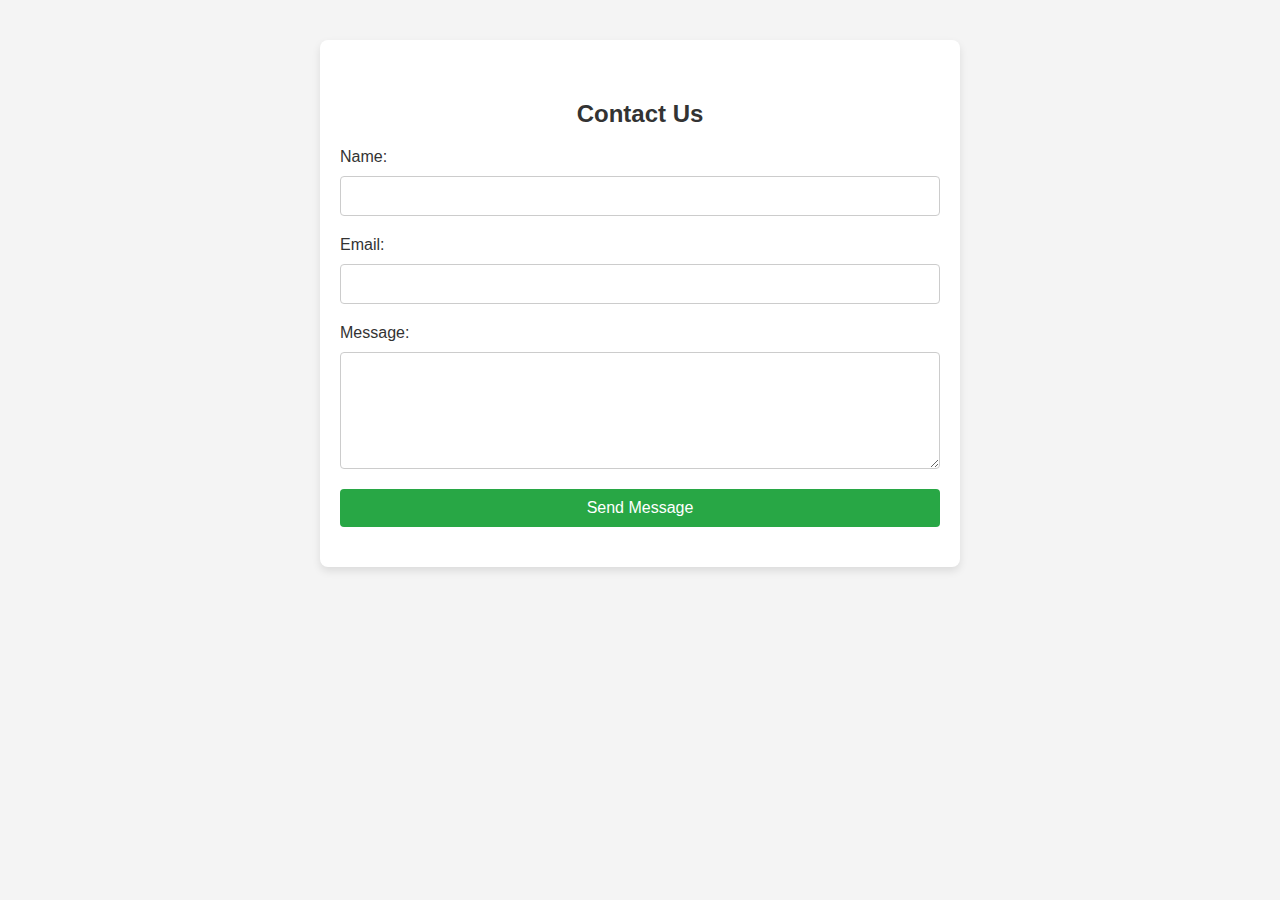
<file: contact.html>
<!DOCTYPE html>
<html lang="en">
<head>
    <meta charset="UTF-8">
    <meta name="viewport" content="width=device-width, initial-scale=1.0">
    <title>Contact Us</title>
    <link rel="stylesheet" href="contact.css">
</head>
<body>
    <section id="contact">
        <div class="contact-container">
            <h2>Contact Us</h2>
            <form action="#" method="POST">
                <label for="name">Name:</label>
                <input type="text" id="name" name="name" required>

                <label for="email">Email:</label>
                <input type="email" id="email" name="email" required>

                <label for="message">Message:</label>
                <textarea id="message" name="message" rows="5" required></textarea>

                <button type="submit">Send Message</button>
            </form>
        </div>
    </section>
</body>
</html>
</file>
<file: contact.css>
body {
    font-family: Arial, sans-serif;
    background-color: #f4f4f4;
    margin: 0;
    padding: 0;
}

#contact {
    background-color: #fff;
    padding: 40px 20px;
    max-width: 600px;
    margin: 40px auto;
    box-shadow: 0 4px 8px rgba(0, 0, 0, 0.1);
    border-radius: 8px;
}

.contact-container h2 {
    text-align: center;
    color: #333;
    margin-bottom: 20px;
}

form {
    display: flex;
    flex-direction: column;
}

label {
    margin-bottom: 10px;
    color: #333;
}

input[type="text"],
input[type="email"],
textarea {
    padding: 10px;
    margin-bottom: 20px;
    border: 1px solid #ccc;
    border-radius: 4px;
    font-size: 16px;
}

textarea {
    resize: vertical;
}

button[type="submit"] {
    padding: 10px;
    background-color: #28a745;
    color: white;
    border: none;
    border-radius: 4px;
    cursor: pointer;
    font-size: 16px;
}

button[type="submit"]:hover {
    background-color: #218838;
}
</file>
